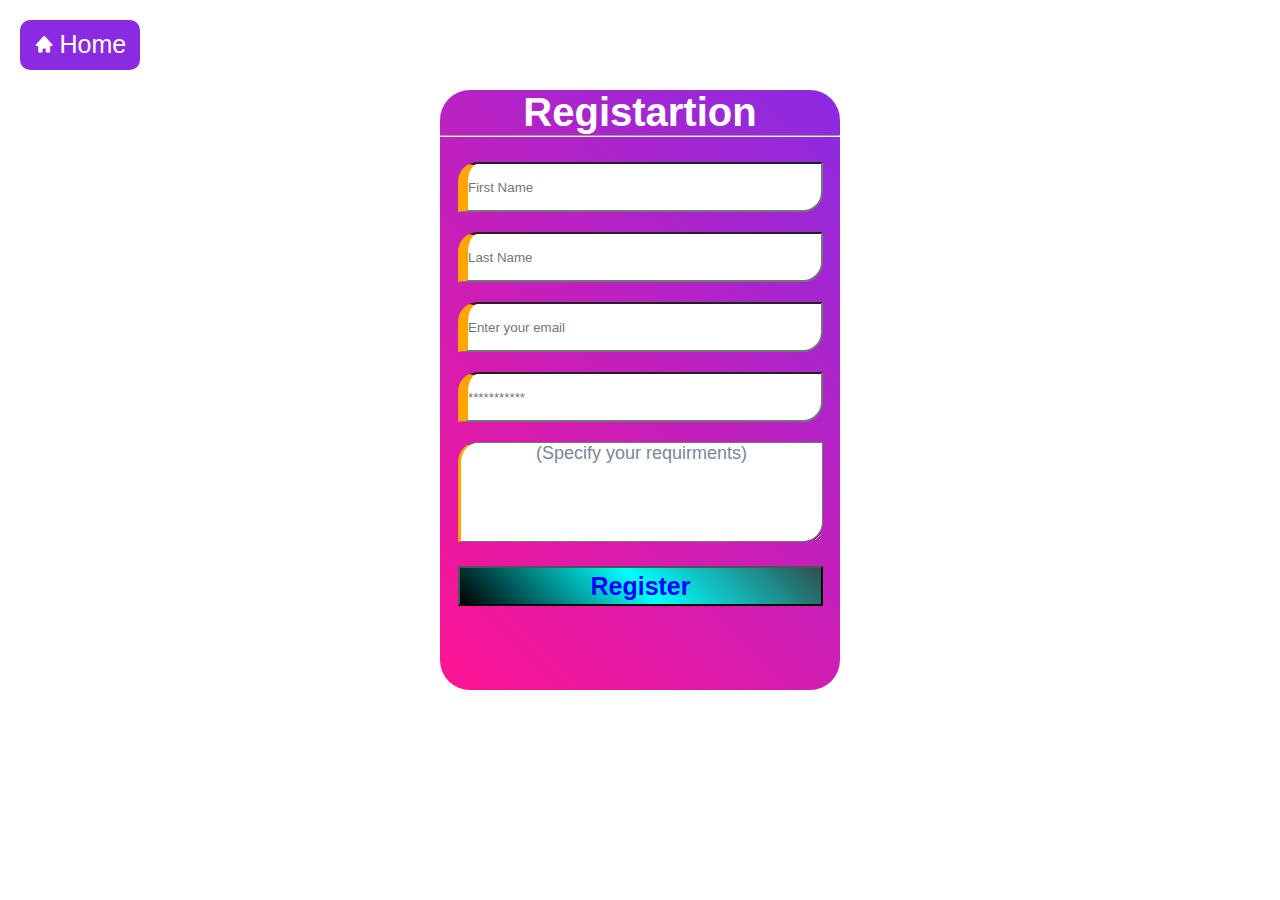
<file: contact_styles.html>
<!DOCTYPE html>
<html lang="en">
<head>
    <meta charset="UTF-8">
    <meta name="viewport" content="width=device-width, initial-scale=1.0">
    <title>Contact</title>
    <link rel="stylesheet" href="Contact_styles.css">
        <link
          rel="stylesheet"
          href="https://cdnjs.cloudflare.com/ajax/libs/animate.css/4.1.1/animate.min.css">
        <link rel="stylesheet"
  href="https://cdn.jsdelivr.net/npm/boxicons@latest/css/boxicons.min.css">

</head>
<body>
    <!--Preparing Home Button-->
     <div class="link animate__animated animate_swing">
        <span>
            <i class='bx bxs-home'></i>
        </span>
        <a href="index.html">Home</a>
     </div>

     <!--Preparing Contact Form-->
     <div class="Container animate__animated animate__flipInY">
        <form action="">
            <h1 class="animate__animated animate__lightSpeedInRoght">Registartion</h1>
            <hr>
            <div class="boxes">
                <input type="text" placeholder="First Name">
                <input type="text" placeholder="Last Name">
                <input type="email" placeholder="Enter your email">
                <input type="password" placeholder="***********">
            <div>
            <textarea placeholder="(Specify your requirments)"></textarea>
     </div>
     </div>

     <div class="buttons">
        <input type="submit" value="Register">
     </div>
     </form>
     </div>
</body>
</html>
</file>
<file: Contact_styles.css>
*{
    margin: 0%;
    padding: 0;
    box-sizing: border-box;
    font-family: Arial, Helvetica, sans-serif;
}

.Container{
    height: 600px;
    width: 400px;
    border-radius: 30px;
    margin: 20px auto;
    background:linear-gradient(45deg,deeppink,blueviolet);
}
.Container h1{
    text-align: center;
    color: white;
    font-size: 40px;
    transition: all 1s;
}
.Container h1:hover{
    font-size: 60px;
    text-shadow: 3px 3px 5px white;
    letter-spacing: 3px;
}

.Container .boxes input{
    height: 50px;
    width: 365px;
    margin: 10px 18px;
    border-left: 10px solid orange;
    border-radius: 20px 0px 20px 0px;
}

.Container .boxes input:hover{
    box-shadow: 5px,5px,10px,white;
}

.Container .boxes textarea{
    height: 100px;
    width: 365px;
    margin: 10px 18px;
    border-left: solid orange;
    border-radius: 20px 0px 20px 0px;
    text-align: center;
}

.Container .boxes textarea::placeholder{
    font-size: 18px;
    color: lightslategray;
}

.Container .boxes textarea:hover{
    box-shadow: 5px 5px 10px white;
}
.Container hr{
    margin-bottom: 15px;
}

.Container .buttons input{
    height: 40px;
    width: 365px;
    margin: 10px 18px;
    font-size: 25px;
    font-weight: bold;
    color: blue;
    background: linear-gradient(45deg,black,cyan,darkslategrey);
    transition: all 0.5s;
}

.Container .buttons input:hover{
    height: 70px;
    width: 365px;
    margin: 10px 18px;
    box-shadow: 5px 5px 10px blue;
    border-radius: 20px;
    background: linear-gradient(40deg,pink,blueviolet);

}

.link{
    margin: 20px;
    height: 50px;
    width: 120px;
    background-color: blueviolet;
    text-align: center;
    border-radius: 10px;
    padding: 10px;
}

.link a{
    text-decoration: none;
    color: white;
    font-size: 25px;
}
.link span{
    color: white;
    font-size: 20px;
}
</file>
